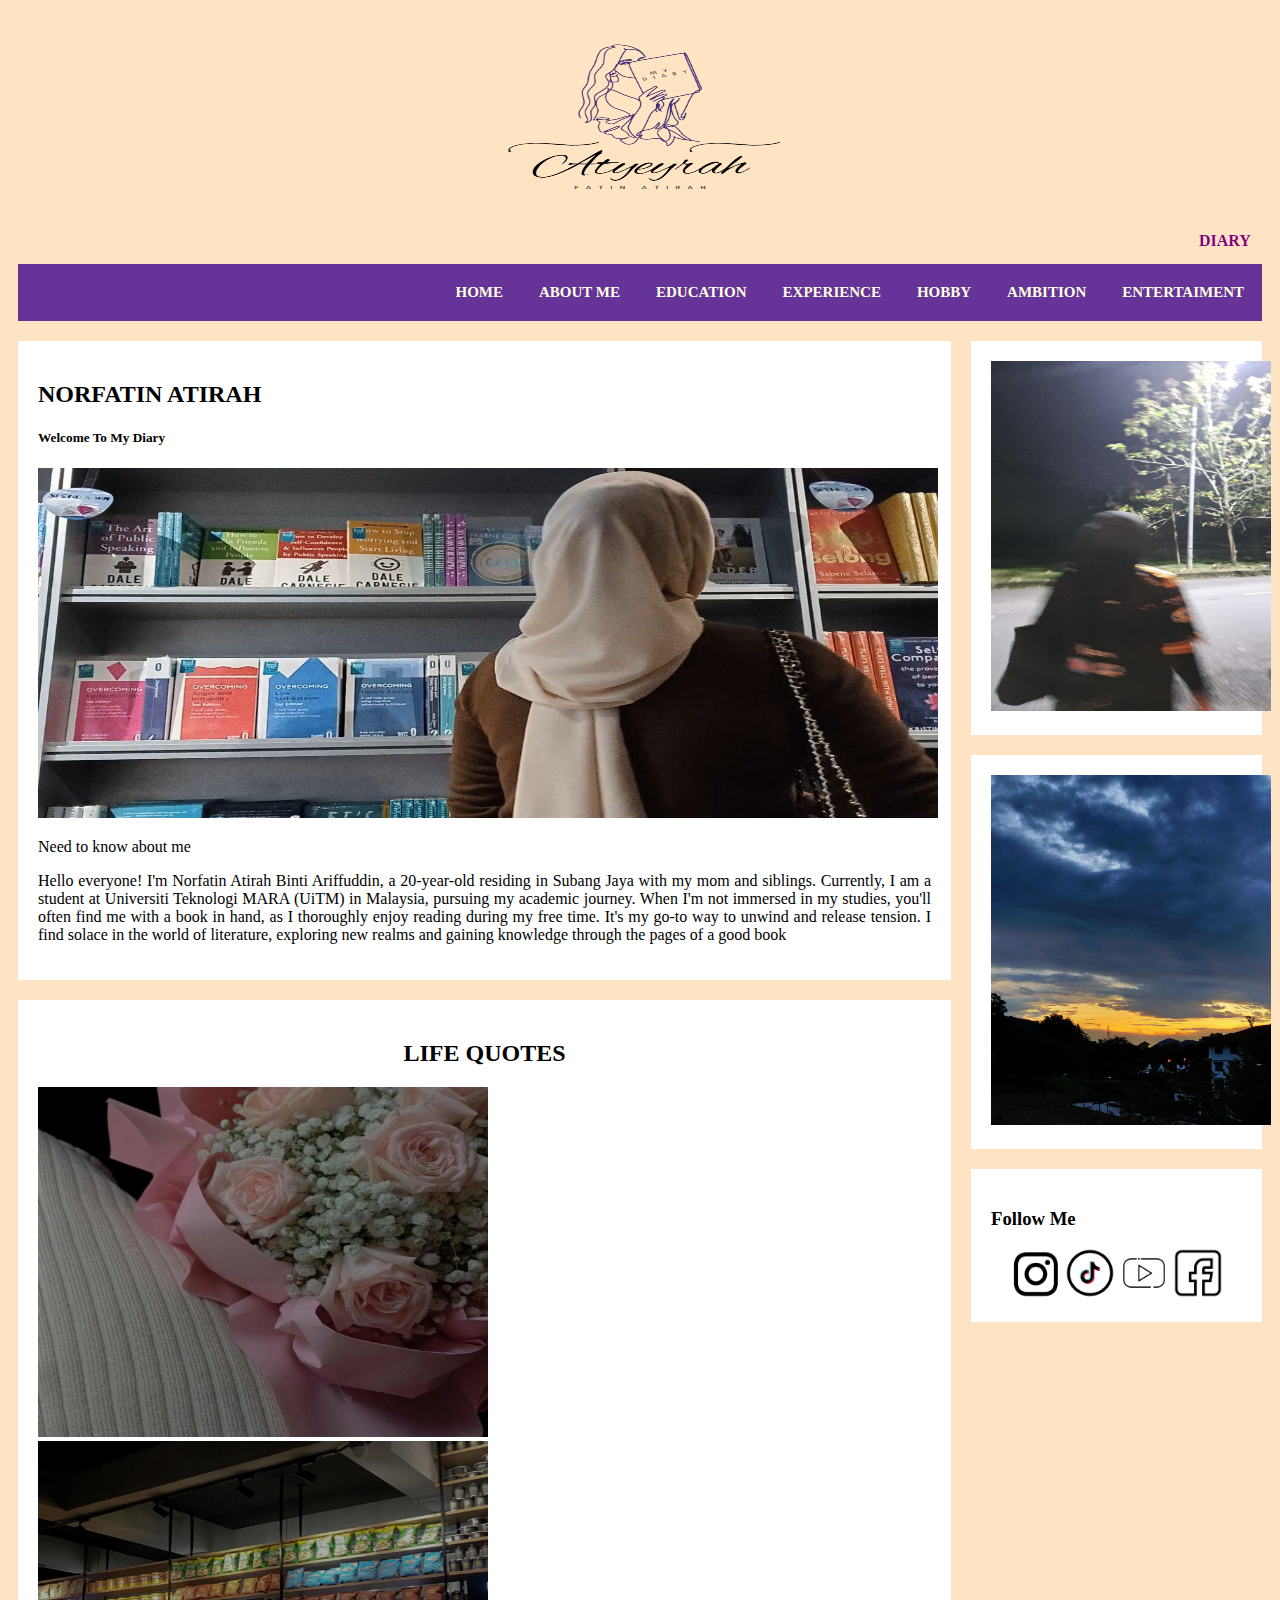
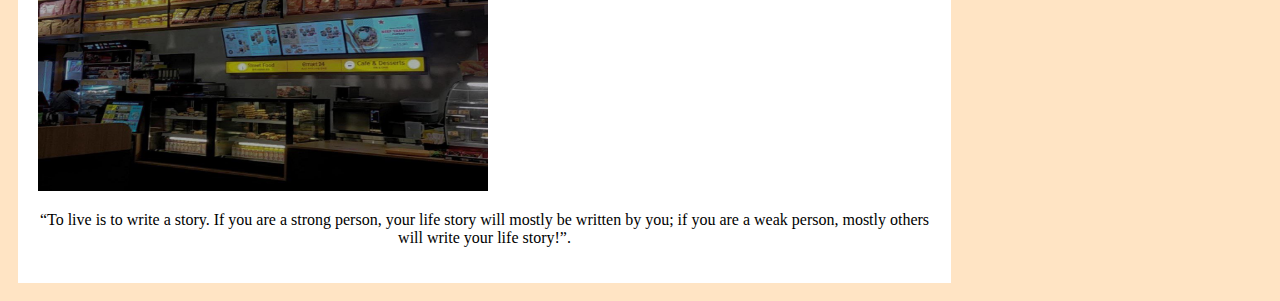
<file: index.html>
<!DOCTYPE html>
<html>
<head>
  <title>Diary About Me</title>
  <meta name="viewport" content="width=device-width, initial-scale=1">

<center>
<img src="image/logo.png" width="350" height="200"> 
 <link rel="stylesheet" href="style.css">
</center>
</head>
<body>

<div class="header">
  <marquee width="100%" behavior="direction"style="color:Purple;"><b>DIARY  ATYNEYRAH</b></marquee>
</div>

<div class="topnav">
  <b><a href="entertaiment.html" style="font-size:15px;">ENTERTAIMENT</b></a>
  <b><a href="ambition.html" style="font-size:15px;">AMBITION</b></a>
  <b><a href="hobby.html" style="font-size:15px;">HOBBY</b></a>
  <b><a href="experience.html" style="font-size:15px;">EXPERIENCE</b></a>
  <b><a href="education.html" style="font-size:15px;">EDUCATION</b></a>
  <b><a href="aboutme.html" style="font-size:15px;">ABOUT ME</b></a>
  <b><a href="home.html" style="font-size:15px;">HOME</b></a>
</div>

<div class="row">
  <div class="leftcolumn">
    <div class="card">
      <h2>NORFATIN ATIRAH</h2>
      <h5 style="font-family:times news roman;">Welcome To My Diary</h5>
       <img src="image/mebook.jpg" width="900" height="350">
      <p>Need to know about me</p>
      <p>Hello everyone! I'm Norfatin Atirah Binti Ariffuddin, a 20-year-old residing in Subang Jaya with my mom and siblings. Currently, I am a student at Universiti Teknologi MARA (UiTM) in Malaysia, pursuing my academic journey. When I'm not immersed in my studies, you'll often find me with a book in hand, as I thoroughly enjoy reading during my free time. It's my go-to way to unwind and release tension. I find solace in the world of literature, exploring new realms and gaining knowledge through the pages of a good book</p>
     <style>
div {
  text-align: justify;
  text-justify: inter-word;
}
</style>
    </div>
    <div class="card">
      <h2 style="text-align:center;">LIFE QUOTES</h2>
      <img src="image/flower.jpg" width="450" height="350">
      <img src="image/emart.jpg" width="450" height="350">
      <p style="text-align:center;">“To live is to write a story. If you are a strong person, your life story will mostly be written by you; if you are a weak person, mostly others will write your life story!”.</p>
    </div>
  </div>
  <div class="rightcolumn">
    <div class="card">
       <img src="image/me.jpg" width="280" height="350">
    </div>
    <div class="card">
     <img src="image/sky.jpg" width="280" height="350">
    </div>
    <div class="card">
      <h3>Follow Me</h3>
      <center>
      <a href="https://www.instagram.com/ftyn.irah/" target="blank"><img src="image/insta.png" width="50" height="50"></a>
      <a href="https://www.tiktok.com/login" target="blank"><img src="image/tiktok.png" width="50" height="50"></a>
      <a href="https://www.youtube.com/channel/UCTP6tMv12rUSBao0Ig8OJgg" target="blank"><img src="image/yt.png" width="50" height="50"></a>
       <a href="https://www.facebook.com/" target="blank"><img src="image/fb.png" width="50" height="50"></a>
    </center>
    </div>

</body>
</html>
</file>
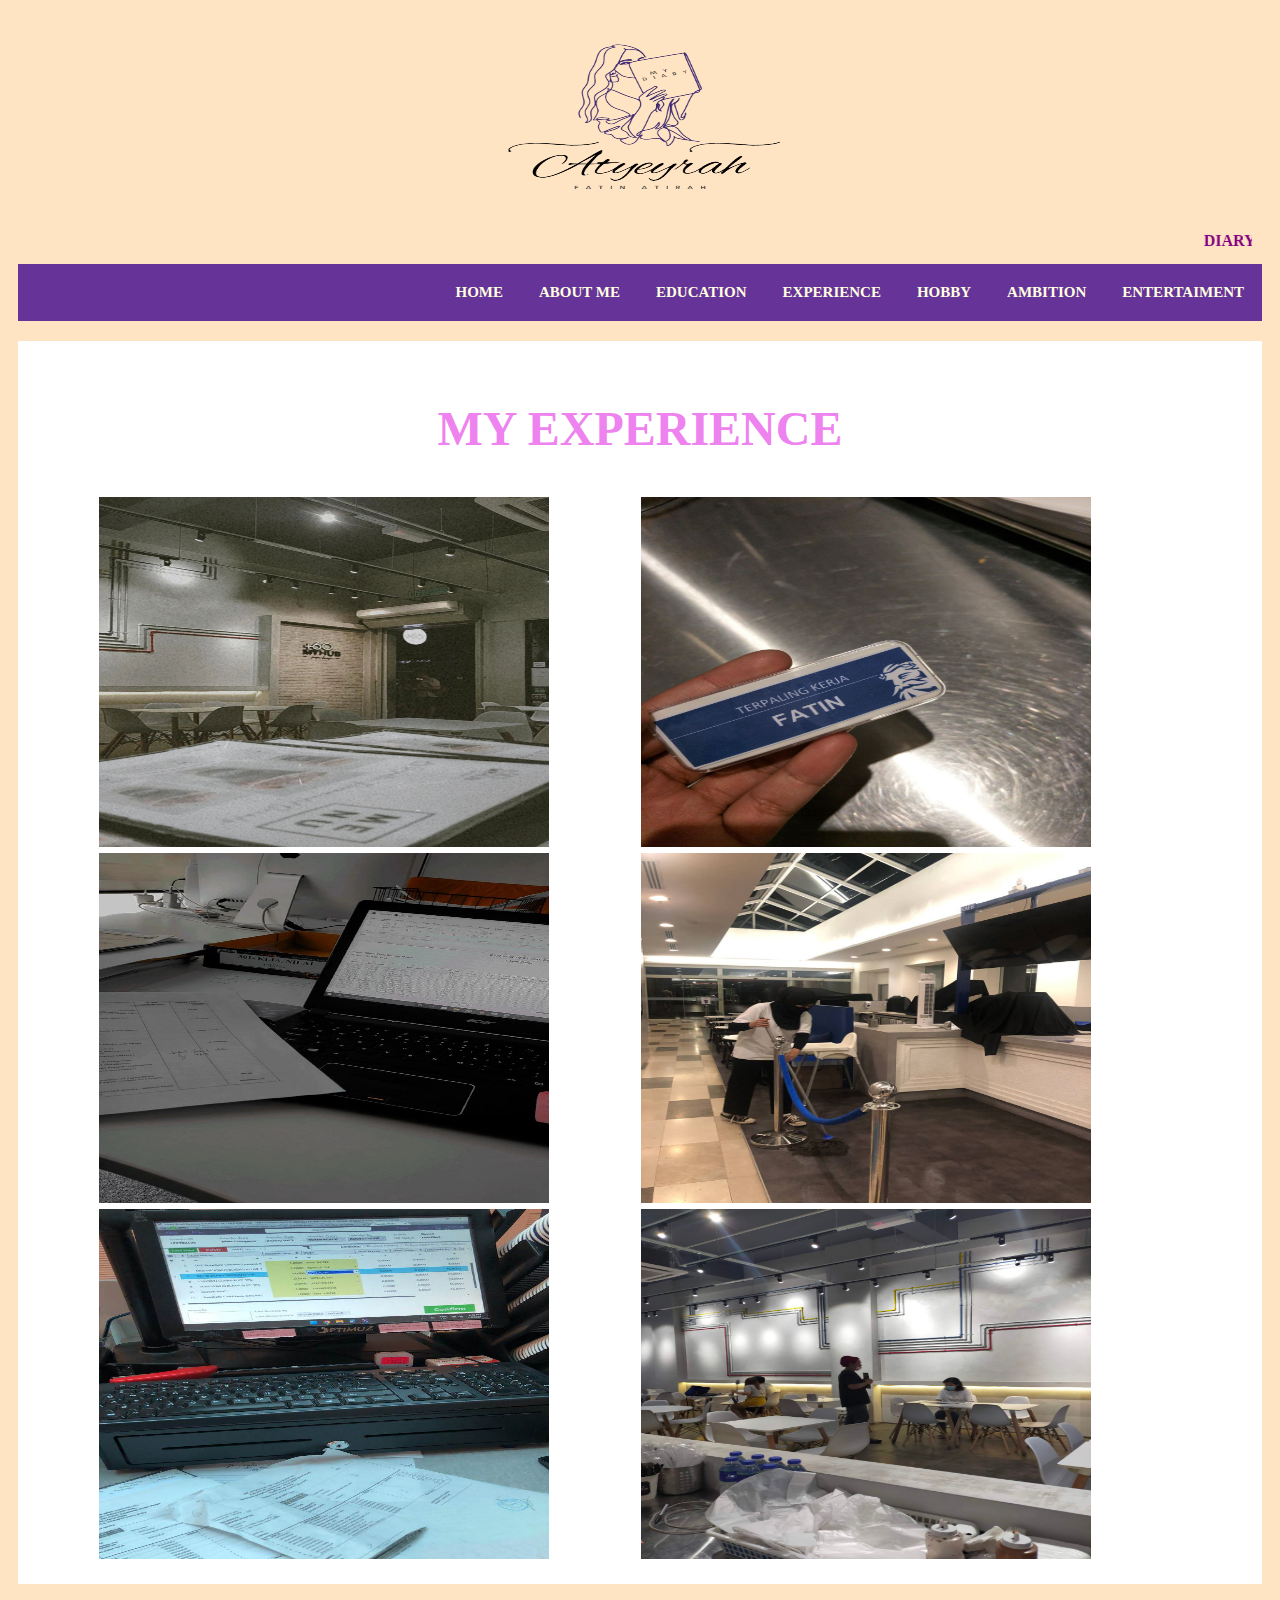
<file: experience.html>
<!DOCTYPE html>
<html>
<head>
  <title>Diary About Me</title>
  <meta name="viewport" content="width=device-width, initial-scale=1">

<center>
<img src="image/logo.png" width="350" height="200"> 
 <link rel="stylesheet" href="experience.css">
</center>
</head>
<body>

<div class="header">
  <marquee width="100%" behavior="direction"style="color:Purple;"><b>DIARY  ATYNEYRAH</b></marquee>
</div>

<div class="topnav">
  <b><a href="entertaiment.html" style="font-size:15px;">ENTERTAIMENT</b></a>
  <b><a href="ambition.html" style="font-size:15px;">AMBITION</b></a>
  <b><a href="hobby.html" style="font-size:15px;">HOBBY</b></a>
  <b><a href="experience.html" style="font-size:15px;">EXPERIENCE</b></a>
  <b><a href="education.html" style="font-size:15px;">EDUCATION</b></a>
  <b><a href="aboutme.html" style="font-size:15px;">ABOUT ME</b></a>
  <b><a href="home.html" style="font-size:15px;">HOME</b></a>
</div>

<div class="row">
  <div class="centercolumn">
    <div class="card">
    <h2>MY EXPERIENCE</h2>
<center>
<table style="width:90%">
  <tr>
    <td><img src="image/myhub.jpg" width="450" height="350"</td>
    <td><img src="image/partime.jpg" width="450" height="350"</td>
  </tr>
  <tr>
    <td><img src="image/officework.jpg" width="450" height="350"</td>
    <td><img src="image/zues.jpg" width="450" height="350"</td>
  </tr>
  <tr>
    <td><img src="image/stocktake.jpg" width="450" height="350"</td>
    <td><img src="image/customerservices.jpg" width="450" height="350"</td>
  </tr>
</center>
</table>

</body>
</html>
</file>
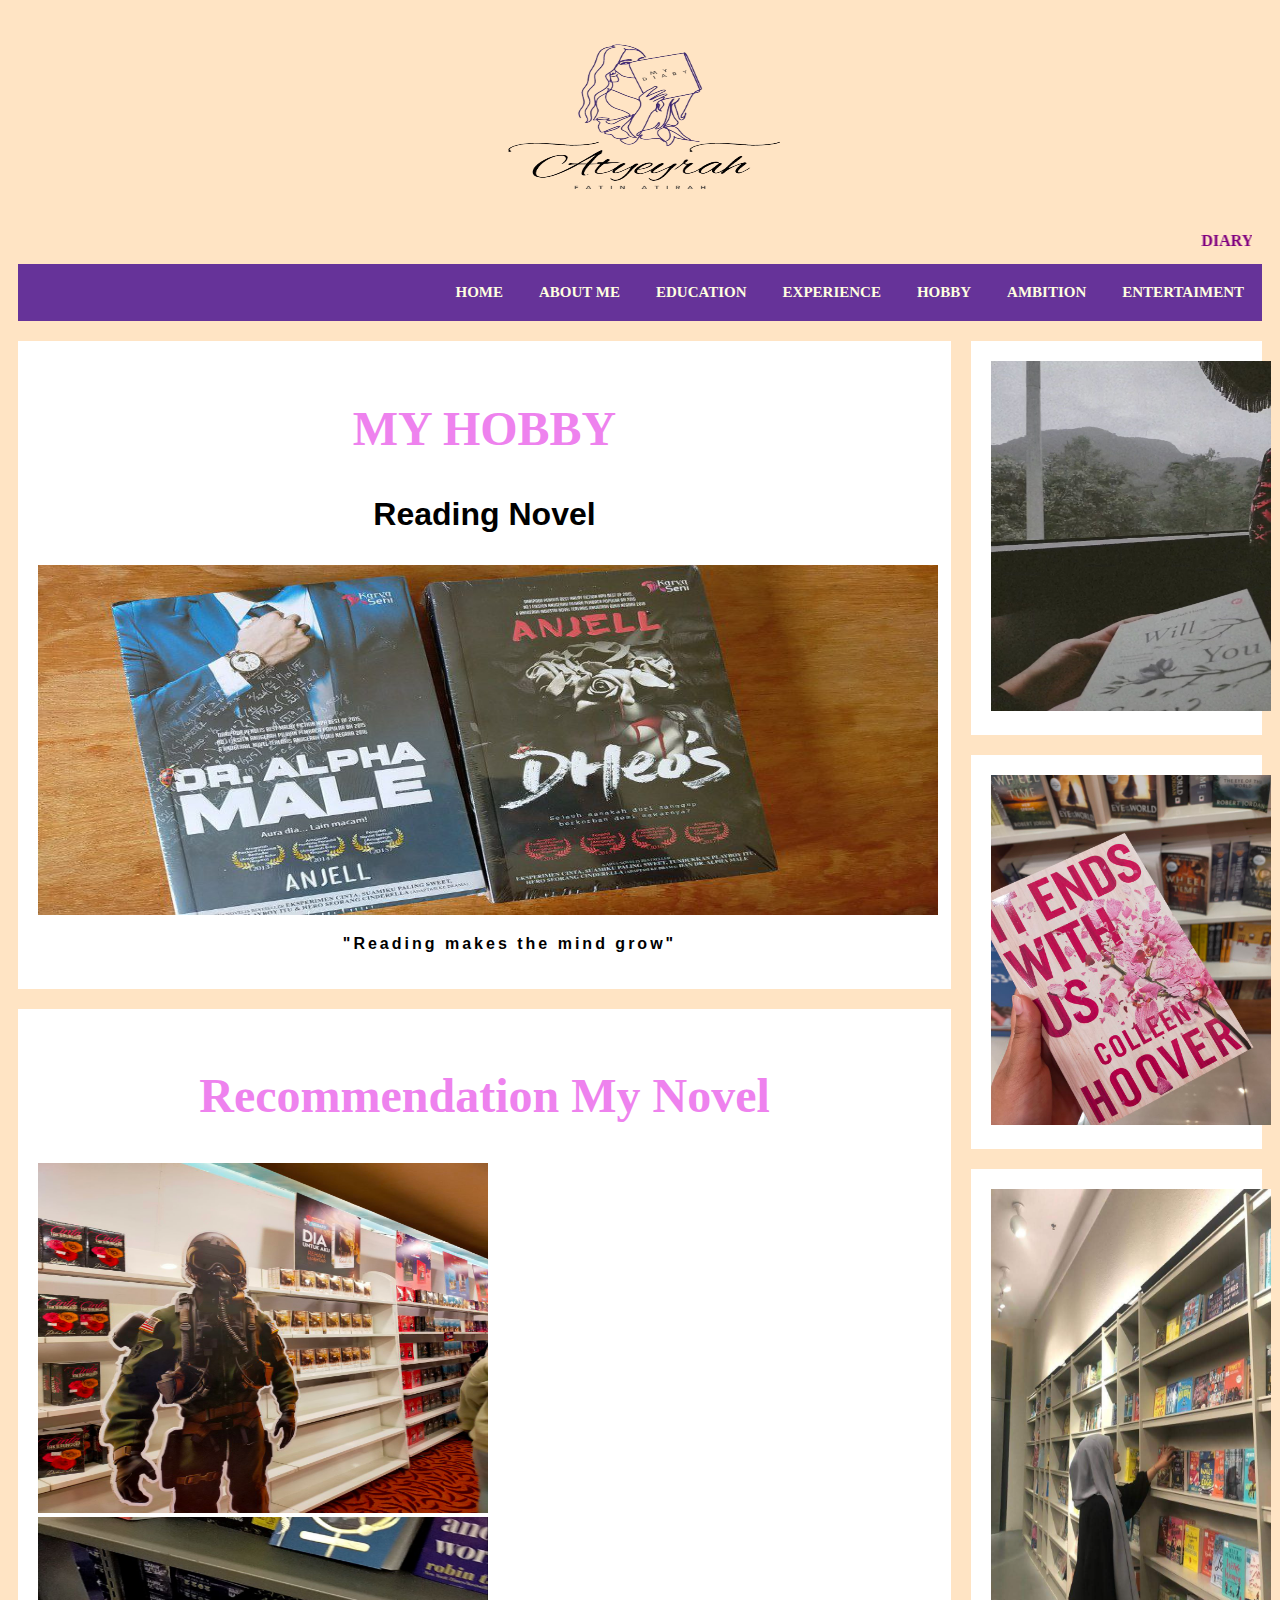
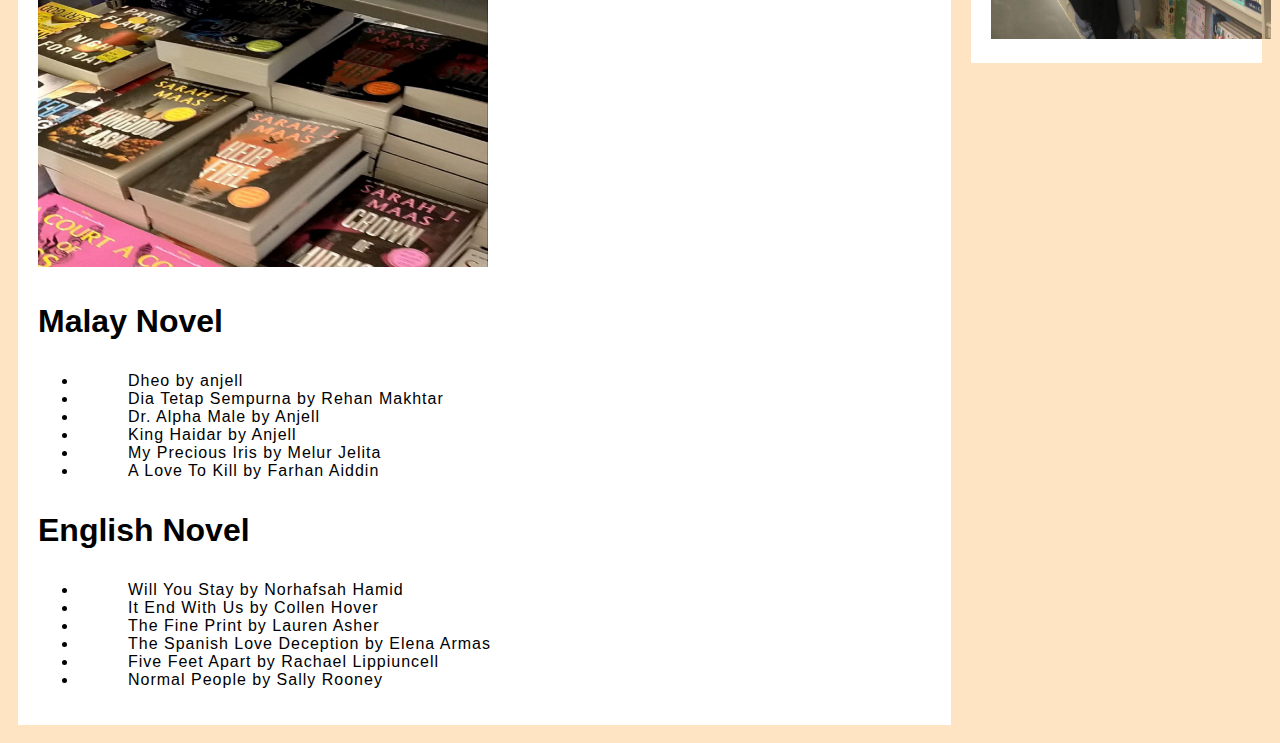
<file: hobby.html>
<!DOCTYPE html>
<html>
<head>
  <title>Diary About Me</title>
  <meta name="viewport" content="width=device-width, initial-scale=1">

<center>
<img src="image/logo.png" width="350" height="200"> 
 <link rel="stylesheet" href="hobby.css">
</center>
</head>
<body>

<div class="header">
  <marquee width="100%" behavior="direction"style="color:Purple;"><b>DIARY  ATYNEYRAH</b></marquee>
</div>

<div class="topnav">
  <b><a href="entertaiment.html" style="font-size:15px;">ENTERTAIMENT</b></a>
  <b><a href="ambition.html" style="font-size:15px;">AMBITION</b></a>
  <b><a href="hobby.html" style="font-size:15px;">HOBBY</b></a>
  <b><a href="experience.html" style="font-size:15px;">EXPERIENCE</b></a>
  <b><a href="education.html" style="font-size:15px;">EDUCATION</b></a>
  <b><a href="aboutme.html" style="font-size:15px;">ABOUT ME</b></a>
  <b><a href="home.html" style="font-size:15px;">HOME</b></a>
</div>

<div class="row">
  <div class="leftcolumn">
    <div class="card">
      <h2>MY HOBBY</h2>
      <h3 style="text-align:center;">Reading Novel</h3>
      <center>
      <img src="image/novel.jpg" width="900" height="350">
      </center>
      <b><p>"Reading makes the mind grow"</b></p>
     <style>
div {
  text-align: justify;
  text-justify: inter-word;
}
</style>
    </div>
    <div class="card">
      <h2 style="text-align:center;">Recommendation My Novel</h2>
      <img src="image/book.jpg" width="450" height="350">
      <img src="image/englishbook.jpg" width="450" height="350">
      
<h3>Malay Novel</h3>

<ul>
  <li>Dheo by anjell</li>
  <li>Dia Tetap Sempurna by Rehan Makhtar</li>
  <li>Dr. Alpha Male by Anjell</li>
  <li>King Haidar by Anjell</li>
  <li>My Precious Iris by Melur Jelita</li>
  <li>A Love To Kill by Farhan Aiddin</li>
</ul>  

<h3>English Novel</h3>

<ul>
  <li>Will You Stay by Norhafsah Hamid</li>
  <li>It End With Us by Collen Hover</li>
  <li>The Fine Print by  Lauren Asher</li>
  <li>The Spanish Love Deception by  Elena Armas</li>
  <li>Five Feet Apart by  Rachael Lippiuncell</li>
  <li>Normal People by  Sally Rooney</li>
</ul> 

    </div>
  </div>
  <div class="rightcolumn">
    <div class="card">
       <img src="image/read.jpg" width="280" height="350">
    </div>
    <div class="card">
     <img src="image/itend.jpg" width="280" height="350">
    </div>
    <div class="card">
    <img src="image/bookstore.jpg" width="280" height="450">
    </div>

</body>
</html>
</file>
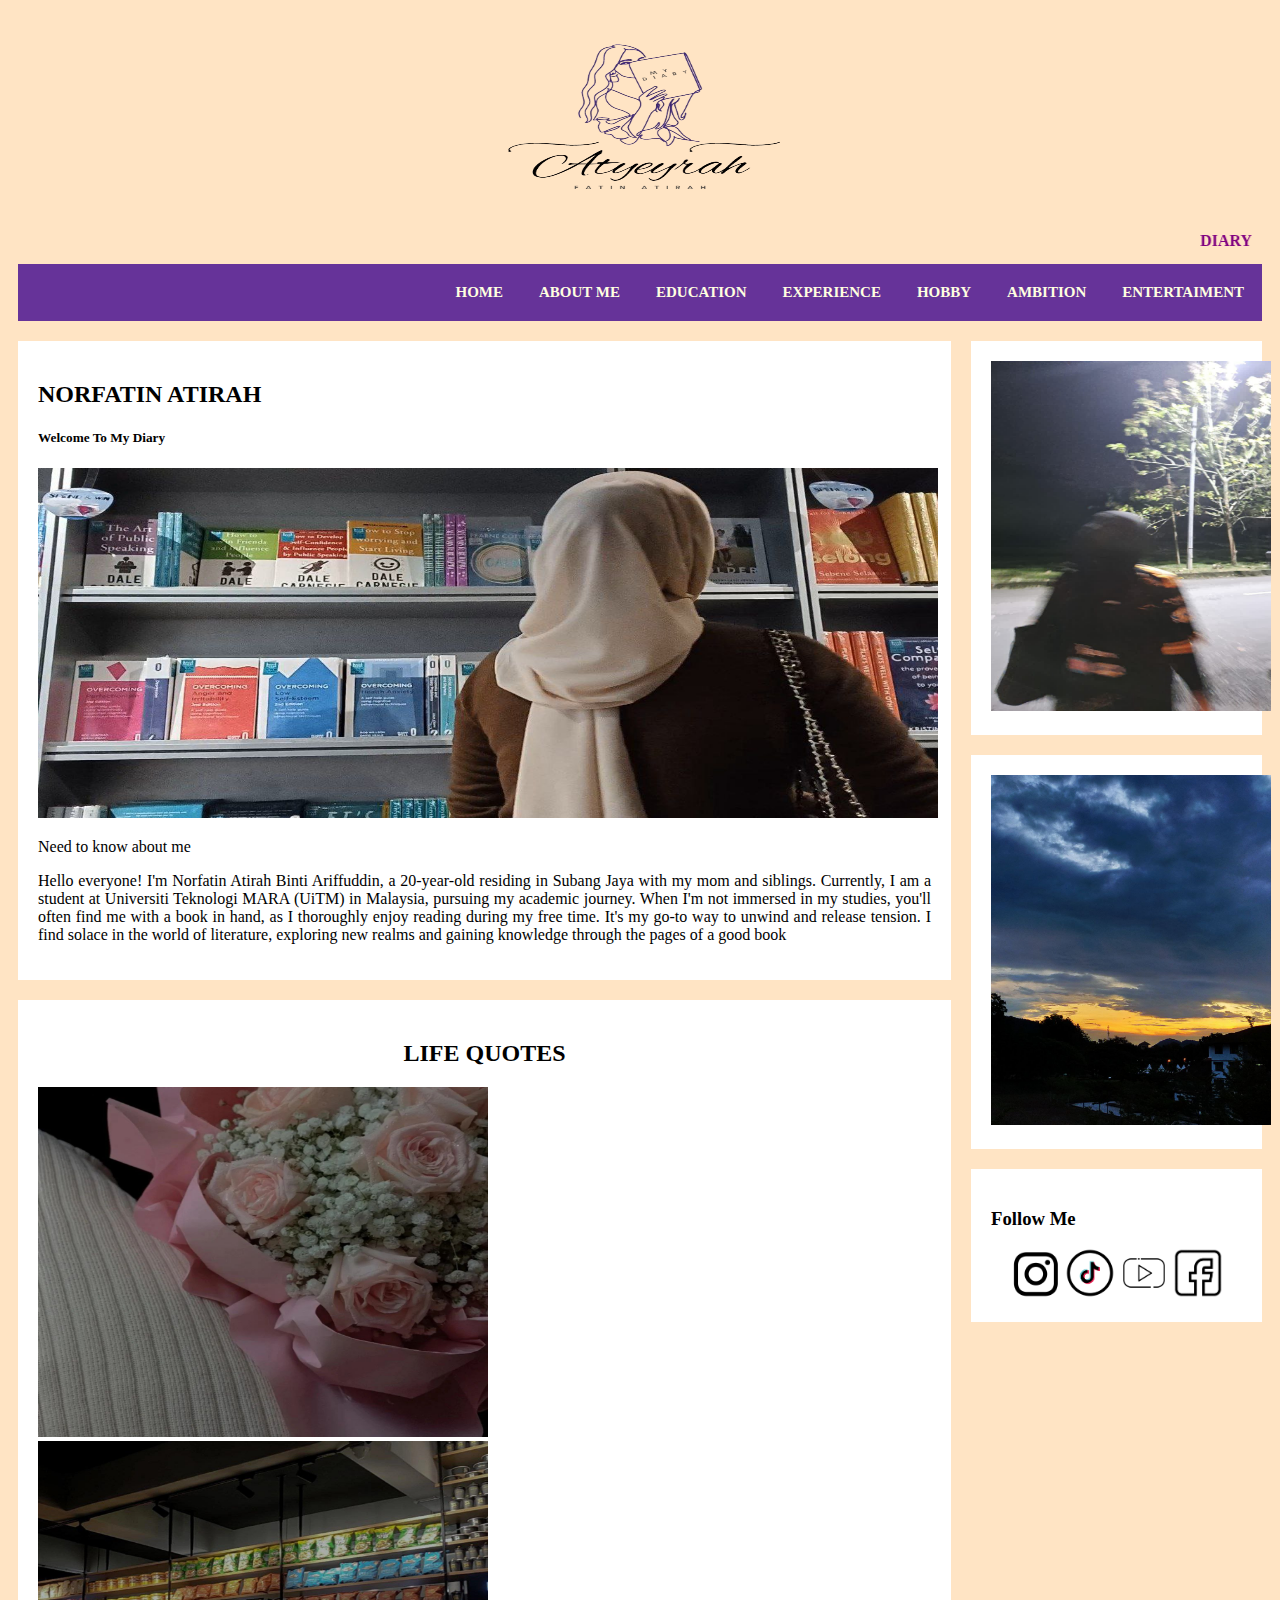
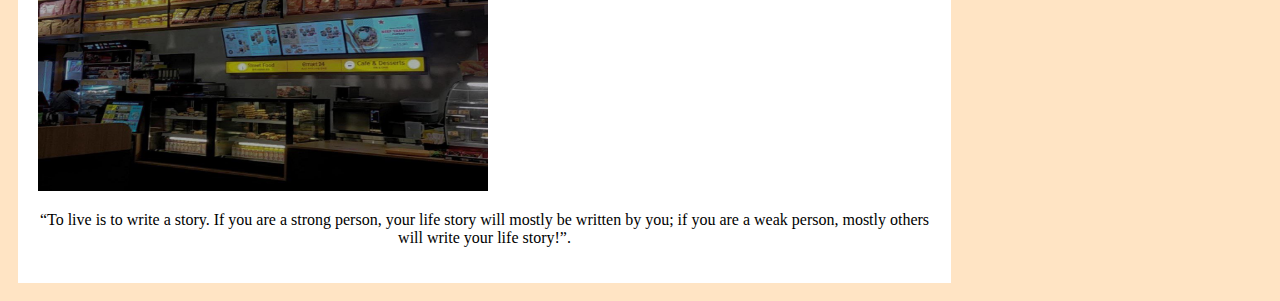
<file: home.html>
<!DOCTYPE html>
<html>
<head>
  <title>Diary About Me</title>
  <meta name="viewport" content="width=device-width, initial-scale=1">

<center>
<img src="image/logo.png" width="350" height="200"> 
 <link rel="stylesheet" href="style.css">
</center>
</head>
<body>

<div class="header">
  <marquee width="100%" behavior="direction"style="color:Purple;"><b>DIARY  ATYNEYRAH</b></marquee>
</div>

<div class="topnav">
  <b><a href="entertaiment.html" style="font-size:15px;">ENTERTAIMENT</b></a>
  <b><a href="ambition.html" style="font-size:15px;">AMBITION</b></a>
  <b><a href="hobby.html" style="font-size:15px;">HOBBY</b></a>
  <b><a href="experience.html" style="font-size:15px;">EXPERIENCE</b></a>
  <b><a href="education.html" style="font-size:15px;">EDUCATION</b></a>
  <b><a href="aboutme.html" style="font-size:15px;">ABOUT ME</b></a>
  <b><a href="home.html" style="font-size:15px;">HOME</b></a>
</div>

<div class="row">
  <div class="leftcolumn">
    <div class="card">
      <h2>NORFATIN ATIRAH</h2>
      <h5 style="font-family:times news roman;">Welcome To My Diary</h5>
       <img src="image/mebook.jpg" width="900" height="350">
      <p>Need to know about me</p>
      <p>Hello everyone! I'm Norfatin Atirah Binti Ariffuddin, a 20-year-old residing in Subang Jaya with my mom and siblings. Currently, I am a student at Universiti Teknologi MARA (UiTM) in Malaysia, pursuing my academic journey. When I'm not immersed in my studies, you'll often find me with a book in hand, as I thoroughly enjoy reading during my free time. It's my go-to way to unwind and release tension. I find solace in the world of literature, exploring new realms and gaining knowledge through the pages of a good book</p>
     <style>
div {
  text-align: justify;
  text-justify: inter-word;
}
</style>
    </div>
    <div class="card">
      <h2 style="text-align:center;">LIFE QUOTES</h2>
      <img src="image/flower.jpg" width="450" height="350">
      <img src="image/emart.jpg" width="450" height="350">
      <p style="text-align:center;">“To live is to write a story. If you are a strong person, your life story will mostly be written by you; if you are a weak person, mostly others will write your life story!”.</p>
    </div>
  </div>
  <div class="rightcolumn">
    <div class="card">
       <img src="image/me.jpg" width="280" height="350">
    </div>
    <div class="card">
     <img src="image/sky.jpg" width="280" height="350">
    </div>
    <div class="card">
      <h3>Follow Me</h3>
      <center>
      <a href="https://www.instagram.com/ftyn.irah/" target="blank"><img src="image/insta.png" width="50" height="50"></a>
      <a href="https://www.tiktok.com/login" target="blank"><img src="image/tiktok.png" width="50" height="50"></a>
      <a href="https://www.youtube.com/channel/UCTP6tMv12rUSBao0Ig8OJgg" target="blank"><img src="image/yt.png" width="50" height="50"></a>
       <a href="https://www.facebook.com/" target="blank"><img src="image/fb.png" width="50" height="50"></a>
    </center>
    </div>
  </div>
</div>

</body>
</html>
</file>
<file: style.css>
* {
  box-sizing: border-box;
}

body {
  font-family: Georgia, serif;
  padding: 10px;
  background: Bisque;
}

/* Header/Blog Title */
.header {
  padding: 10px;
  text-align: center;
  background: Bisque;
}

.header h1 {
  font-size: 90px;
}

/* Style the top navigation bar */
.topnav {
  overflow: hidden;
  background-color: RebeccaPurple;
}

/* Style the topnav links */
.topnav a {
  float: right;
  display: block;
  color: LightYellow;
  text-align: center;
  padding: 20px 18px;
  text-decoration: none;
}

/* Change color on hover */
.topnav a:hover {
  background-color: WhiteSmoke;
  color: black;
}

/* Create two unequal columns that floats next to each other */
/* Left column */
.leftcolumn {   
  float: left;
  width: 75%;
}

/* Right column */
.rightcolumn {
  float: left;
  width: 25%;
  background-color: Bisque;
  padding-left: 20px;
}

/* Fake image */
.fakeimg {
  background-color: Bisque;
  width: 100%;
  padding: 20px;
}

/* Add a card effect for articles */
.card {
  background-color:white;
  padding: 20px;
  margin-top: 20px;
}

/* Clear floats after the columns */
.row::after {
  content: "";
  display: table;
  clear: both;
}

/* Footer */
.footer {
  padding: 20px;
  text-align: center;
  background: Bisque;
  margin-top: 20px;
}

/* Responsive layout - when the screen is less than 800px wide, make the two columns stack on top of each other instead of next to each other */
@media screen and (max-width: 800px) {
  .leftcolumn, .rightcolumn {   
    width: 200%;
    padding: 0;
  }
}

/* Responsive layout - when the screen is less than 400px wide, make the navigation links stack on top of each other instead of next to each other */
@media screen and (max-width: 400px) {
  .topnav a {
    float: none;
    width: 200%;
  }
</file>
<file: experience.css>
* {
  box-sizing: border-box;
}

body {
  font-family: Georgia, serif;
  padding: 10px;
  background: Bisque;
}

/* Header/Blog Title */
.header {
  padding: 10px;
  text-align: center;
  background: Bisque;
}

.header h1 {
  font-size: 90px;
}

/* Style the top navigation bar */
.topnav {
  overflow: hidden;
  background-color: RebeccaPurple;
}

/* Style the topnav links */
.topnav a {
  float: right;
  display: block;
  color: LightYellow;
  text-align: center;
  padding: 20px 18px;
  text-decoration: none;
}

/* Change color on hover */
.topnav a:hover {
  background-color: WhiteSmoke;
  color: black;
}

/* Create two unequal columns that floats next to each other */
/* Left column */
.leftcolumn {   
  float: left;
  width: 75%;
}

/* Right column */
.rightcolumn {
  float: left;
  width: 25%;
  background-color: Bisque;
  padding-left: 20px;
}

/* Fake image */
.fakeimg {
  background-color: Bisque;
  width: 100%;
  padding: 20px;
}

/* Add a card effect for articles */
.card {
  background-color:white;
  padding: 20px;
  margin-top: 20px;
}

/* Clear floats after the columns */
.row::after {
  content: "";
  display: table;
  clear: both;
}

/* Footer */
.footer {
  padding: 20px;
  text-align: center;
  background: Bisque;
  margin-top: 20px;
}

/* Responsive layout - when the screen is less than 800px wide, make the two columns stack on top of each other instead of next to each other */
@media screen and (max-width: 800px) {
  .leftcolumn, .rightcolumn {   
    width: 200%;
    padding: 0;
  }
}

/* Responsive layout - when the screen is less than 400px wide, make the navigation links stack on top of each other instead of next to each other */
@media screen and (max-width: 400px) {
  .topnav a {
    float: none;
    width: 200%;
  }
}

h2{
  color: violet;
  font-family: cooper black;
  font-size: 300%;
  text-align:center;
}
table, th, td {
  border: 0;
  border-collapse: collapse;
}

table.center {
  margin-left: auto; 
  margin-right: auto;
}
p {
  text-indent: 50px;
  text-align: center;
  letter-spacing: 3px;
  font-family: arial;
}
</file>
<file: hobby.css>
* {
  box-sizing: border-box;
}

body {
  font-family: Georgia, serif;
  padding: 10px;
  background: Bisque;
}

/* Header/Blog Title */
.header {
  padding: 10px;
  text-align: center;
  background: Bisque;
}

.header h1 {
  font-size: 90px;
}

/* Style the top navigation bar */
.topnav {
  overflow: hidden;
  background-color: RebeccaPurple;
}

/* Style the topnav links */
.topnav a {
  float: right;
  display: block;
  color: LightYellow;
  text-align: center;
  padding: 20px 18px;
  text-decoration: none;
}

/* Change color on hover */
.topnav a:hover {
  background-color: WhiteSmoke;
  color: black;
}

/* Create two unequal columns that floats next to each other */
/* Left column */
.leftcolumn {   
  float: left;
  width: 75%;
}

/* Right column */
.rightcolumn {
  float: left;
  width: 25%;
  background-color: Bisque;
  padding-left: 20px;
}

/* Fake image */
.fakeimg {
  background-color: Bisque;
  width: 100%;
  padding: 20px;
}

/* Add a card effect for articles */
.card {
  background-color:white;
  padding: 20px;
  margin-top: 20px;
}

/* Clear floats after the columns */
.row::after {
  content: "";
  display: table;
  clear: both;
}

/* Footer */
.footer {
  padding: 20px;
  text-align: center;
  background: Bisque;
  margin-top: 20px;
}

/* Responsive layout - when the screen is less than 800px wide, make the two columns stack on top of each other instead of next to each other */
@media screen and (max-width: 800px) {
  .leftcolumn, .rightcolumn {   
    width: 200%;
    padding: 0;
  }
}

/* Responsive layout - when the screen is less than 400px wide, make the navigation links stack on top of each other instead of next to each other */
@media screen and (max-width: 400px) {
  .topnav a {
    float: none;
    width: 200%;
  }
}

h2{
  color: violet;
  font-family: cooper black;
  font-size: 300%;
  text-align:center;
}

h3{
  color: black;
  font-family: arial;
  font-size: 200%;
  text-align:justify;
}

li {
  text-indent: 50px;
  text-align: justify;
  letter-spacing: 1px;
  font-family: arial;
}

p {
  text-indent: 50px;
  text-align: center;
  letter-spacing: 3px;
  font-family: arial;
}
</file>
